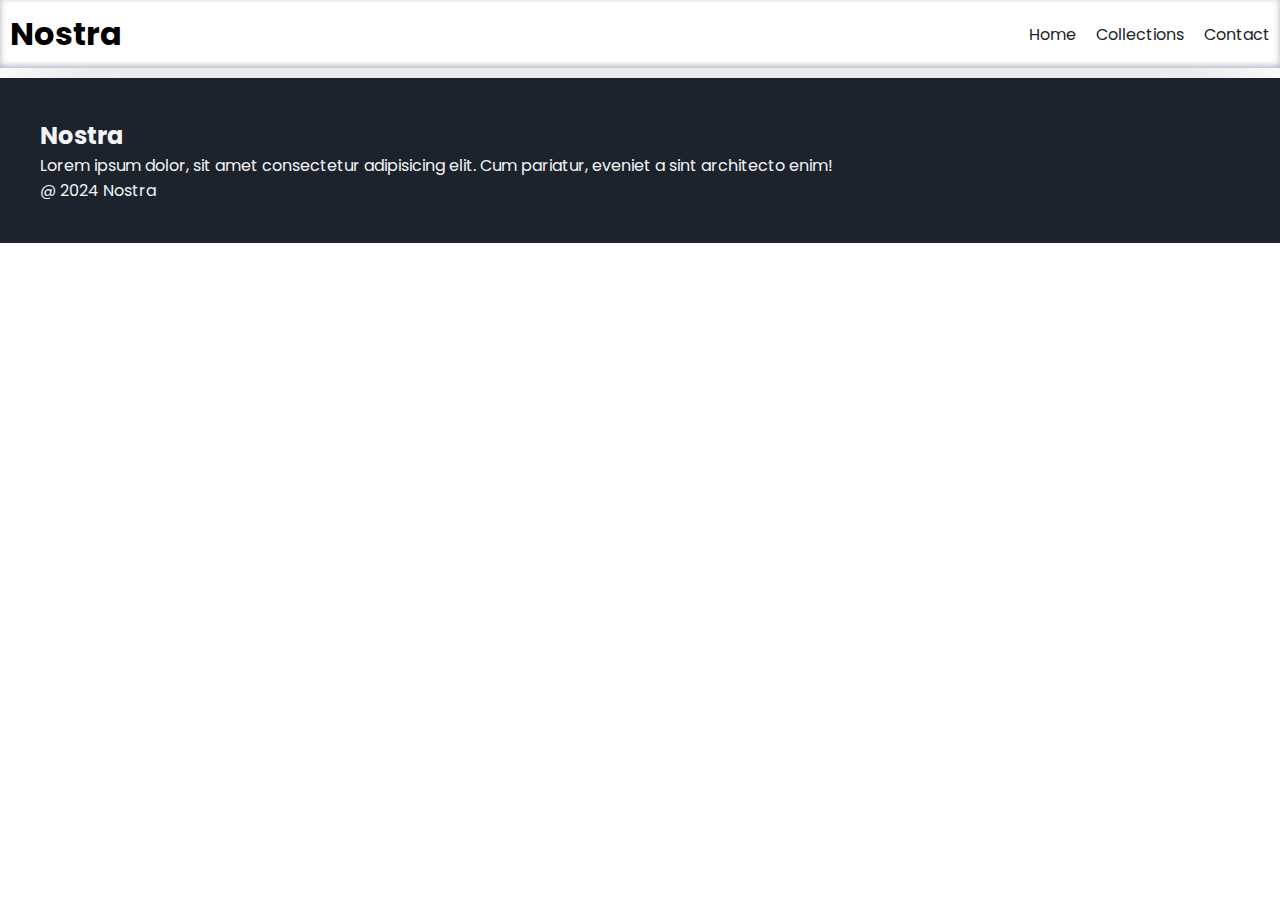
<file: contact.html>
<!DOCTYPE html>
<html lang="en">
<head>
  <meta charset="UTF-8">
  <meta name="viewport" content="width=device-width, initial-scale=1.0">
  <title>Nostra</title>

  <link rel="preconnect" href="https://fonts.googleapis.com">
<link rel="preconnect" href="https://fonts.gstatic.com" crossorigin>
<link href="https://fonts.googleapis.com/css2?family=Poppins:wght@100;400&display=swap" rel="stylesheet">

<link rel="stylesheet" href="style.css">

<link rel="stylesheet" href="https://cdnjs.cloudflare.com/ajax/libs/font-awesome/6.6.0/css/all.min.css" integrity="sha512-Kc323vGBEqzTmouAECnVceyQqyqdsSiqLQISBL29aUW4U/M7pSPA/gEUZQqv1cwx4OnYxTxve5UMg5GT6L4JJg==" crossorigin="anonymous" referrerpolicy="no-referrer" />
</head>
<body>
  <nav class="navbar">
    <h1>Nostra</h1>
 
  <div class="navbar-links">
    <p class="navbar-link"><a href="index.html">Home</a></p>
    <p class="navbar-link"><a href="collection.html">Collections</a></p>
    <p class="navbar-link"><a href="contact.html">Contact</a></p>
  </div>

  <div class="navbar-menu-toggle" onclick="showNavbar()">
    <i class="fa-solid fa-bars"></i>
  </div>
</nav>


 
<div class="footer">
  <div class="footer-container">
    <div class="footer-box-1">
      <h2 class="headingText">Nostra</h2>
      <p>Lorem ipsum dolor, sit amet consectetur adipisicing elit. Cum pariatur, eveniet a sint architecto enim!</p>
      <div class="footer-icon-container">
        <i class="fa-brands fa-instagram"style="color: #fff"></i>
        <i class="fa-brands fa-twitter" style="color: #fff"></i>
        <i class="fa-brands fa-facebook" style="color: #fff"></i>
      </div>
    </div>
  </div>
  <p>@ 2024 Nostra</p>
</div>

<script src="collection.js"></script>
</body>
</html>
</file>
<file: style.css>
*{
  padding: 0;
  margin: 0;
}

body{
    font-family: 'Poppins', sans-serif;
}

.navbar{
  display: flex;
  justify-content: space-between;
  align-items: center;
  padding: 10px;
  box-shadow: rgba(50, 50, 93, 0.25) 0px 50px 100px -20px, rgba(0, 0, 0, 0.3) 0px 30px 60px -30px, rgba(10, 37, 64, 0.35) 0px -2px 6px 0px inset;
}

.navbar-links{
  display: flex;
  column-gap: 20px;
}

.navbar-link a {
  text-decoration: none;
  color: #1D232C;
}

.navbar-link a:hover{
  text-decoration: underline;
  color: #1D232C;
}

.navbar-menu-toggle{
  display: none;
}

.side-navbar{
  background-color: #1D232C;
  color: white;
  width: 50%;
  height: 100%;
  position: fixed;
  top: 0;
  left: -60%;
  padding: 20px;
  transition: 1.5s;
}


.header{
  display: flex;
  justify-content: center;
  gap: 50px;
  padding: 50px;
}

.header-button{
  padding: 10px 10px;
  margin-top: 10px;
  background-color: #1D232C;
  color: white;
  cursor: pointer;
  border: solid;
  border-radius: 20px;
}

.side-navbar-link{
  margin-bottom: 30px;
}

.side-navbar-links a{
  text-decoration: none;
  color: white;
}

.side-navbar-links a:hover{
  text-decoration: underline;
}

.service{
  padding: 20px;
}

.service-container-1{
  display: flex;
  justify-content: space-between;
  align-items: center;
}

.service-container-2{
  display: flex;
  justify-content: space-between;
  align-items: center;
  gap: 10px;
}

.service-container-2 div{
  border-radius: 5px;
  background-color: #f2f4f7;
  padding: 10px;
}

.new-arrival{
  display: flex;
  justify-content: space-between;
  flex-wrap: wrap;
}

.new-arrival-container{
  position: relative;
  flex-basis: 20%;
}

.new-arrival button{
  padding: 5% 5%;
  margin-top: 10px;
  position: absolute;
  top: 50%;
  left: 20%;
  border-radius: 20px;
  border: none;
}

.news{
  display: flex;
  flex-direction: column;
  align-items: center;
  margin-top: 10px;
}

.news input{
  width: 80vw;
  padding: 11px;
  margin-bottom: 10px;
  border: solid black 2px;
  border-radius: 10px;
}

.news button{
  padding: 10px;
  background-color: #1D232C;
  border-radius: 10px;
  border: solid;
  color: white;
}

.footer{
  margin-top: 10px;
  background-color: #1D232C;
  color: #f2f4f7;
  padding: 40px;
}

.product-section{
  margin-top: 20px;

}

.product-search{
  width: 80%;
  border: solid black 2px;
  border-radius: 20px;
  display: flex;
  justify-content: space-between;
  align-items: center;
  padding: 10px;
  margin: auto;
}  

.product-search input{
  border: none;
  background-color: transparent;
  width: 100%;
}

.product-search input:focus{
  outline: none;
}

.products{
  padding: 20px;
  display: flex;
  gap: 10px;
  flex-wrap: wrap;
  justify-content: space-around;
}

.product-box{
  text-align: center;
  flex-basis: 20%;
}

.product-box img{
  border-radius: 10px;
}

@media screen and (max-width:700px) {
  .navbar-menu-toggle{
    display: block;
  }

  .navbar-links{
    display: none;
  }

  .header-img{
    display: none;
  }

  .service-container-1{
    display:none
  }

  .service-container-2{
    flex-direction: column;
  }
}
</file>
